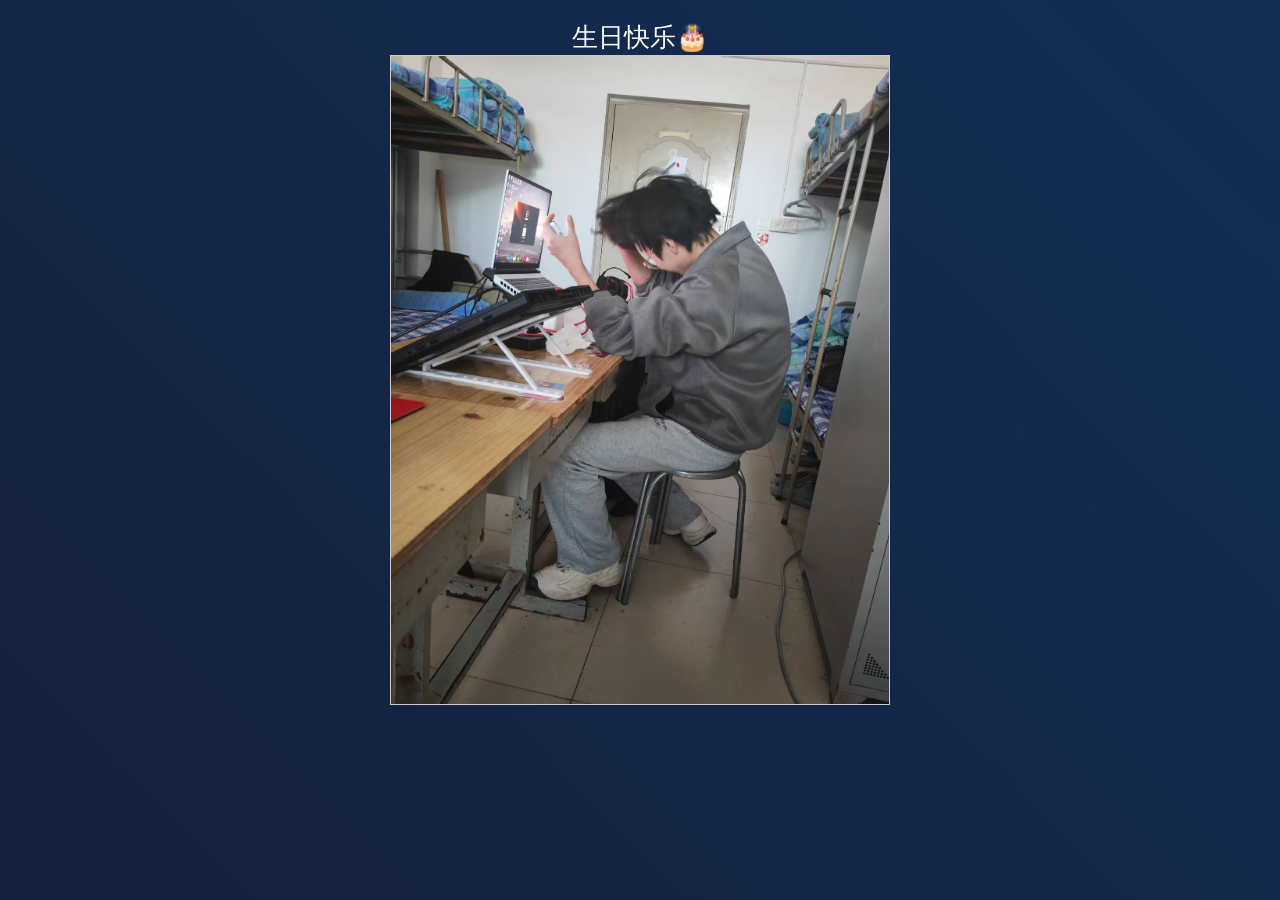
<file: n/项目一/img/index.html>
<!DOCTYPE html>
<html>
	<head>
		<meta charset="utf-8">
		<title></title>
		<style>* {
  margin: 0;
  padding: 0;
  box-sizing: border-box;
}
body {
  min-height: 100vh;
  background: linear-gradient(45deg, #1a1a2e, #16213e, #0f3460, #e94560);
  background-size: 400% 400%;
  animation: fluidGradient 1.5s;ease infinite;
  position: relative;
  overflow: hidden;
  color: white;
  font-size: 26px;
  text-align: center;
  padding-top: 100px;
}
@keyframes fluidGradient {
  0%   { background-position: 0% 50%; }
  50%  { background-position: 100% 50%; }
  100% { background-position: 0% 50%; }
}
.star {
  position: absolute;
  top: -10px;
  width: 2px;
  height: 2px;
  background: white;
  border-radius: 50%;
  opacity: 0.8;
  animation: starFlow linear infinite;
}
@keyframes starFlow {
  0%   { transform: translateY(0); }
  100% { transform: translateY(100vh); opacity: 0; }
}
.scroll-container {
      width: 300px;
      height: 450px;
      overflow-y: auto;
      overflow-x: hidden;
      border: 1px solid #ddd;
    }
		</style>
	</head>
	<body style="margin: 0; padding: 20px 0; display: flex; justify-content: center;">
		<div class="scroll-box">
			<p>生日快乐🎂</p>
<div class="slider">
	<div style="
	  width:500px;
	  height:650px;
	  overflow-y: auto;
	  overflow-x: hidden;
	  border: 1px solid #ccc;
	">
  <p><img src="32.jpg" class="slide" width="500px" height="650px" display:block></p>
  <p><img src="56.jpg" class="slide" width="500px" height="650px" display:block></p>
  <p><img src="91.jpg" class="slide" width="500px" height="650px" display:block></p>
  <p><img src="86.jpg" class="slide" width="500px" height="650px" display:block></p>
  <p><img src="41.png" class="slide" width="500px" height="650px" display:block></p>
  <p><img src="78.png" class="slide" width="500px" height="650px" display:block></p>
  <p><img src="58.jpg" class="slide" width="500px" height="650px" display:block></p>
  <p><img src="98.jpg" class="slide" width="500px" height="650px" display:block></p>
  <p><img src="76.jpg" class="slide" width="500px" height="650px" display:block></p>
  <p><img src="72.jpg" class="slide" width="500px" height="650px" display:block></p>
  <p><img src="34.jpg" class="slide" width="500px" height="650px" display:block></p>
  <p><img src="ovo.jpg" class="slide" width="500px" height="650px" display:block></p>
  <p><img src="hu.jpg" class="slide" width="500px" height="650px" display:block></p>
  <p><button class="btn prev">←</button></p>
  <p><button class="btn next">→</button></p>
  </div>
</div>
</div>
<script>
function createStars() {
  const count = 160;
  for (let i = 0; i < count; i++) {
    const s = document.createElement('div');
    s.className = 'star';
    const size = Math.random() * 2.5 + 1;
    const left = Math.random() * 100;
    const dur = Math.random()*12 + 10;
    const delay = Math.random()*12;
    s.style.width = s.style.height = size + 'px';
    s.style.left = left + '%';
    s.style.animationDuration = dur + 's';
    s.style.animationDelay = delay + 's';
    document.body.appendChild(s);
  }
}
createStars();
</script>
	</body>
</html>
</file>
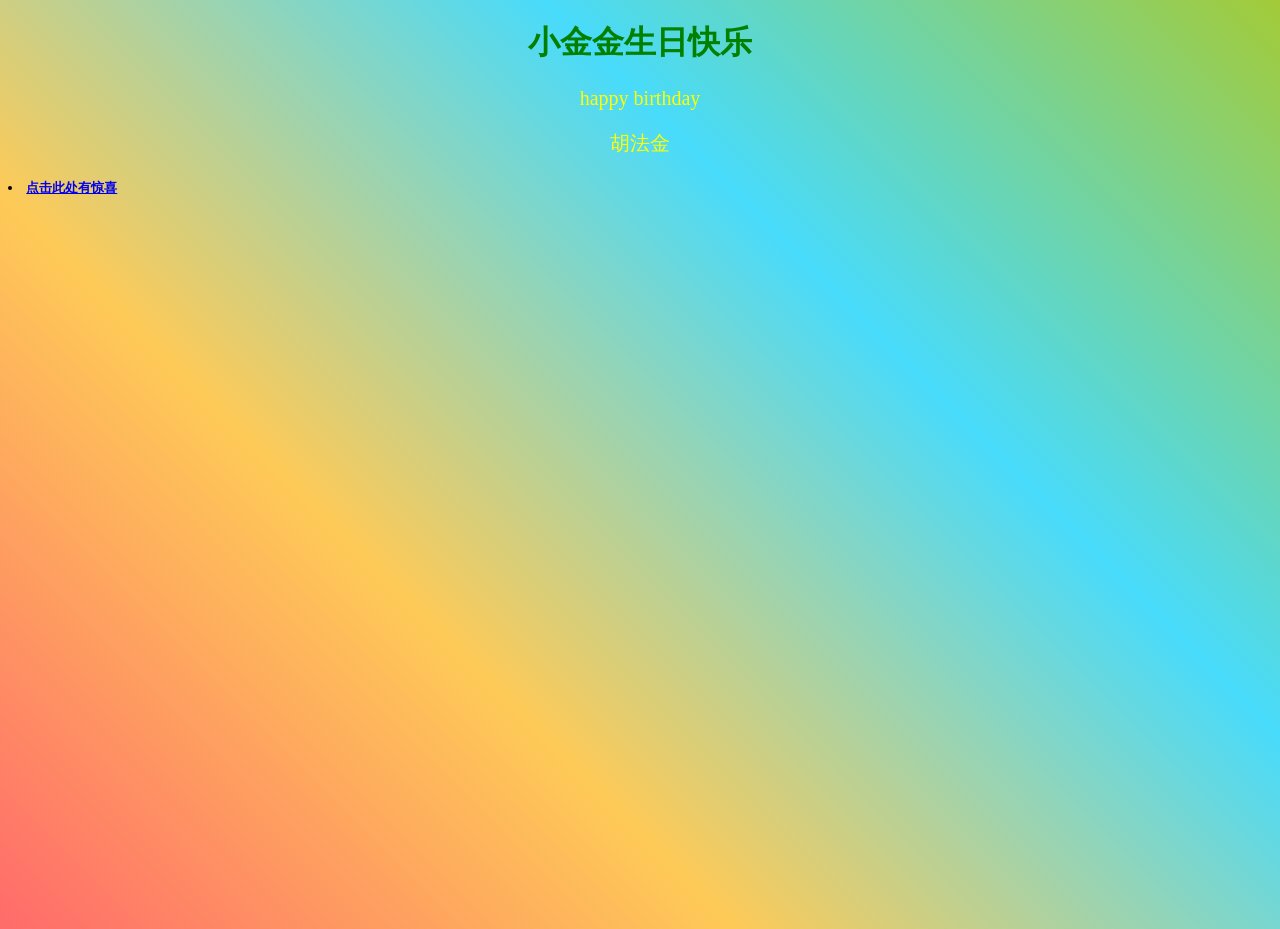
<file: 项目一/img/外部样式.html>
<!DOCTYPE html>
<html>
	<head>
		<meta charset="utf-8">
		<title></title>
		<link rel="stylesheet" href="../1.css">
		<style>
		    body {
		      background-color: #f0f8ff;
		    }
			p {
			    text-align: center;
			    margin: 20px auto;
			    width: 80%;
			    color: yellow;
			    font-size: 20px;
			  }
		</style>
	</head>
	<body>
		<h1>小金金生日快乐</h1>
		<p>happy birthday</p>
		<p>胡法金</p>
	    <h5><li><a href="cz.html">点击此处有惊喜</a></li></h5>
	</body>
</html>
</file>
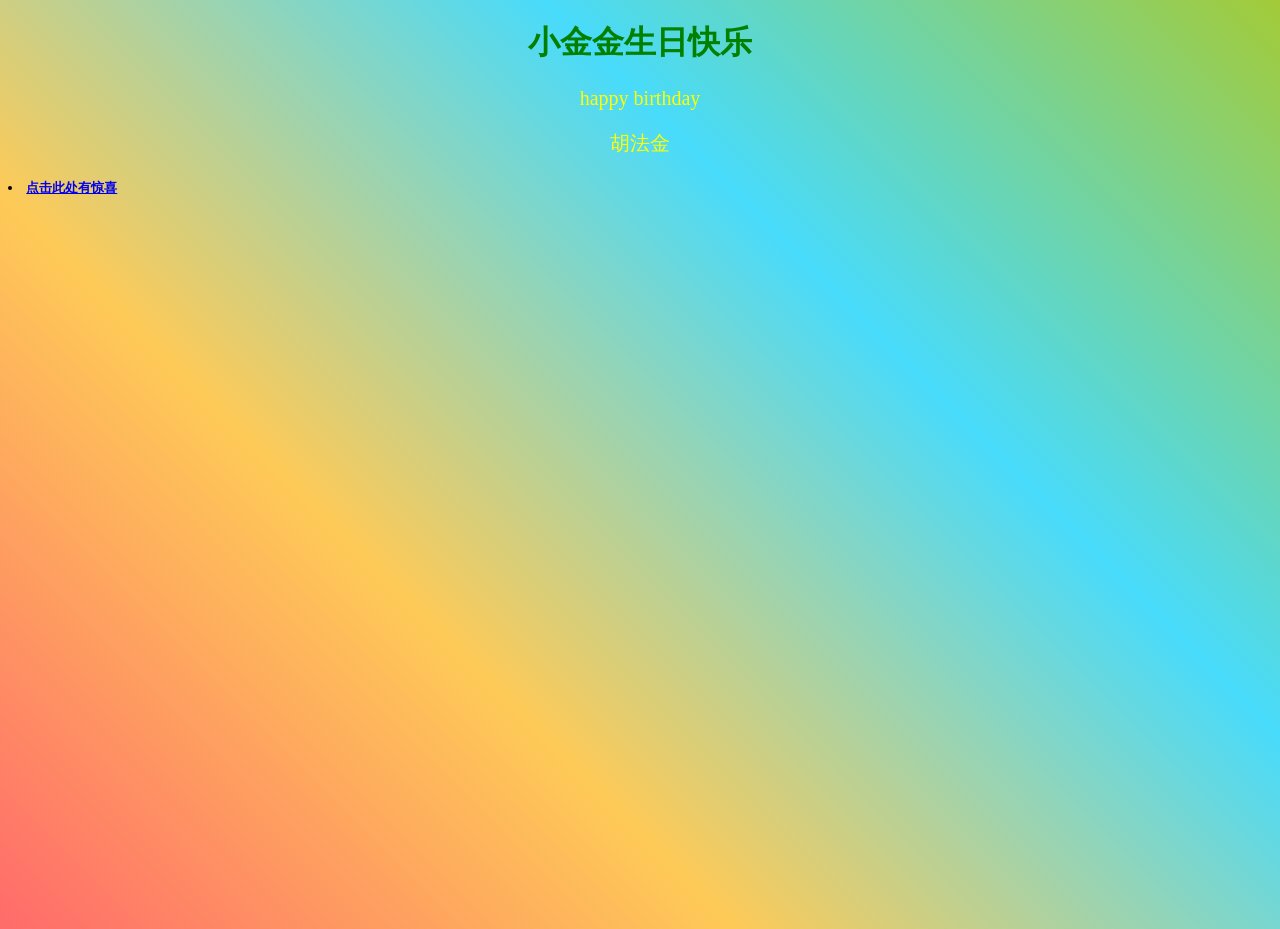
<file: n/项目一/img/外部样式.html>
<!DOCTYPE html>
<html>
	<head>
		<meta charset="utf-8">
		<title></title>
		<link rel="stylesheet" href="../1.css">
		<style>
		    body {
		      background-color: #f0f8ff;
		    }
			p {
			    text-align: center;
			    margin: 20px auto;
			    width: 80%;
			    color: yellow;
			    font-size: 20px;
			  }
		</style>
	</head>
	<body>
		<h1>小金金生日快乐</h1>
		<p>happy birthday</p>
		<p>胡法金</p>
	    <h5><li><a href="index.html">点击此处有惊喜</a></li></h5>
	</body>
</html>
</file>
<file: 项目一/1.css>
.scroll-box {
  height: 300px;
  overflow-y: auto;
  overflow-x: hidden;
  border: 1px solid #ccc;
  padding: 10px;
}
body {
  min-height: 100vh;
  /* 45度：红 → 黄 → 绿 → 蓝 */
  background: linear-gradient(45deg, #ff6b6b, #feca57, #48dbfb, #a3cb38);
}
p{
	color:pink;
	font-size:50px;
}
h1{
	color:green;
	text-align:center;
}
</file>
<file: n/项目一/1.css>
.scroll-box {
  height: 300px;
  overflow-y: auto;
  overflow-x: hidden;
  border: 1px solid #ccc;
  padding: 10px;
}
body {
  min-height: 100vh;
  /* 45度：红 → 黄 → 绿 → 蓝 */
  background: linear-gradient(45deg, #ff6b6b, #feca57, #48dbfb, #a3cb38);
}
p{
	color:pink;
	font-size:50px;
}
h1{
	color:green;
	text-align:center;
}
</file>
